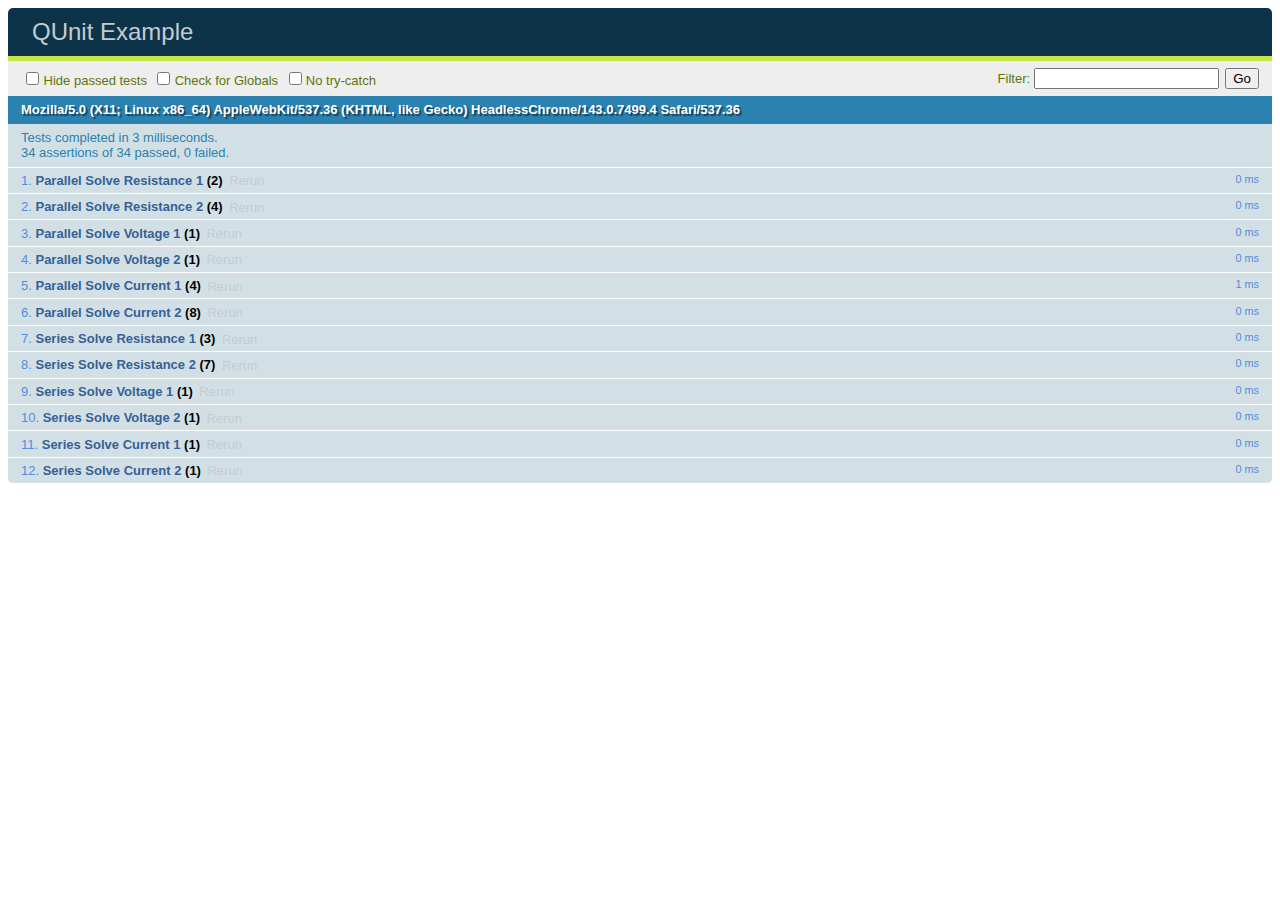
<file: test.html>
<!DOCTYPE html>
<html>
<head>
  <meta charset="utf-8">
  <title>QUnit Example</title>
  <link rel="stylesheet" href="test/qunit-1.17.1.css">
</head>
<body>
	<div id="qunit"></div>
	<div id="qunit-fixture"></div>
	<script type="text/javascript" src="test/qunit-1.17.1.js"></script>
	<script type="text/javascript" src="test/tests.js"></script>
  
	<script type="text/javascript" src="js/UI.js"></script>
	<script type="text/javascript" src="js/circuit.js"></script>		
	<script type="text/javascript" src="js/global_method.js"></script>	
	
	<script type="text/javascript" src="js/circuit.js"></script>
	<script type="text/javascript" src="js/jsParallel/parallel.js"></script>
	<script type="text/javascript" src="js/jsSeries/series.js"></script>
  
</body>
</html>
</file>
<file: test/qunit-1.17.1.css>
/*!
 * QUnit 1.17.1
 * http://qunitjs.com/
 *
 * Copyright jQuery Foundation and other contributors
 * Released under the MIT license
 * http://jquery.org/license
 *
 * Date: 2015-01-20T19:39Z
 */

/** Font Family and Sizes */

#qunit-tests, #qunit-header, #qunit-banner, #qunit-testrunner-toolbar, #qunit-userAgent, #qunit-testresult {
	font-family: "Helvetica Neue Light", "HelveticaNeue-Light", "Helvetica Neue", Calibri, Helvetica, Arial, sans-serif;
}

#qunit-testrunner-toolbar, #qunit-userAgent, #qunit-testresult, #qunit-tests li { font-size: small; }
#qunit-tests { font-size: smaller; }


/** Resets */

#qunit-tests, #qunit-header, #qunit-banner, #qunit-userAgent, #qunit-testresult, #qunit-modulefilter {
	margin: 0;
	padding: 0;
}


/** Header */

#qunit-header {
	padding: 0.5em 0 0.5em 1em;

	color: #8699A4;
	background-color: #0D3349;

	font-size: 1.5em;
	line-height: 1em;
	font-weight: 400;

	border-radius: 5px 5px 0 0;
}

#qunit-header a {
	text-decoration: none;
	color: #C2CCD1;
}

#qunit-header a:hover,
#qunit-header a:focus {
	color: #FFF;
}

#qunit-testrunner-toolbar label {
	display: inline-block;
	padding: 0 0.5em 0 0.1em;
}

#qunit-banner {
	height: 5px;
}

#qunit-testrunner-toolbar {
	padding: 0.5em 1em 0.5em 1em;
	color: #5E740B;
	background-color: #EEE;
	overflow: hidden;
}

#qunit-userAgent {
	padding: 0.5em 1em 0.5em 1em;
	background-color: #2B81AF;
	color: #FFF;
	text-shadow: rgba(0, 0, 0, 0.5) 2px 2px 1px;
}

#qunit-modulefilter-container {
	float: right;
	padding: 0.2em;
}

.qunit-url-config {
	display: inline-block;
	padding: 0.1em;
}

.qunit-filter {
	display: block;
	float: right;
	margin-left: 1em;
}

/** Tests: Pass/Fail */

#qunit-tests {
	list-style-position: inside;
}

#qunit-tests li {
	padding: 0.4em 1em 0.4em 1em;
	border-bottom: 1px solid #FFF;
	list-style-position: inside;
}

#qunit-tests > li {
	display: none;
}

#qunit-tests li.running,
#qunit-tests li.pass,
#qunit-tests li.fail,
#qunit-tests li.skipped {
	display: list-item;
}

#qunit-tests.hidepass li.running,
#qunit-tests.hidepass li.pass {
	display: none;
}

#qunit-tests li strong {
	cursor: pointer;
}

#qunit-tests li.skipped strong {
	cursor: default;
}

#qunit-tests li a {
	padding: 0.5em;
	color: #C2CCD1;
	text-decoration: none;
}
#qunit-tests li a:hover,
#qunit-tests li a:focus {
	color: #000;
}

#qunit-tests li .runtime {
	float: right;
	font-size: smaller;
}

.qunit-assert-list {
	margin-top: 0.5em;
	padding: 0.5em;

	background-color: #FFF;

	border-radius: 5px;
}

.qunit-collapsed {
	display: none;
}

#qunit-tests table {
	border-collapse: collapse;
	margin-top: 0.2em;
}

#qunit-tests th {
	text-align: right;
	vertical-align: top;
	padding: 0 0.5em 0 0;
}

#qunit-tests td {
	vertical-align: top;
}

#qunit-tests pre {
	margin: 0;
	white-space: pre-wrap;
	word-wrap: break-word;
}

#qunit-tests del {
	background-color: #E0F2BE;
	color: #374E0C;
	text-decoration: none;
}

#qunit-tests ins {
	background-color: #FFCACA;
	color: #500;
	text-decoration: none;
}

/*** Test Counts */

#qunit-tests b.counts                       { color: #000; }
#qunit-tests b.passed                       { color: #5E740B; }
#qunit-tests b.failed                       { color: #710909; }

#qunit-tests li li {
	padding: 5px;
	background-color: #FFF;
	border-bottom: none;
	list-style-position: inside;
}

/*** Passing Styles */

#qunit-tests li li.pass {
	color: #3C510C;
	background-color: #FFF;
	border-left: 10px solid #C6E746;
}

#qunit-tests .pass                          { color: #528CE0; background-color: #D2E0E6; }
#qunit-tests .pass .test-name               { color: #366097; }

#qunit-tests .pass .test-actual,
#qunit-tests .pass .test-expected           { color: #999; }

#qunit-banner.qunit-pass                    { background-color: #C6E746; }

/*** Failing Styles */

#qunit-tests li li.fail {
	color: #710909;
	background-color: #FFF;
	border-left: 10px solid #EE5757;
	white-space: pre;
}

#qunit-tests > li:last-child {
	border-radius: 0 0 5px 5px;
}

#qunit-tests .fail                          { color: #000; background-color: #EE5757; }
#qunit-tests .fail .test-name,
#qunit-tests .fail .module-name             { color: #000; }

#qunit-tests .fail .test-actual             { color: #EE5757; }
#qunit-tests .fail .test-expected           { color: #008000; }

#qunit-banner.qunit-fail                    { background-color: #EE5757; }

/*** Skipped tests */

#qunit-tests .skipped {
	background-color: #EBECE9;
}

#qunit-tests .qunit-skipped-label {
	background-color: #F4FF77;
	display: inline-block;
	font-style: normal;
	color: #366097;
	line-height: 1.8em;
	padding: 0 0.5em;
	margin: -0.4em 0.4em -0.4em 0;
}

/** Result */

#qunit-testresult {
	padding: 0.5em 1em 0.5em 1em;

	color: #2B81AF;
	background-color: #D2E0E6;

	border-bottom: 1px solid #FFF;
}
#qunit-testresult .module-name {
	font-weight: 700;
}

/** Fixture */

#qunit-fixture {
	position: absolute;
	top: -10000px;
	left: -10000px;
	width: 1000px;
	height: 1000px;
}
</file>
